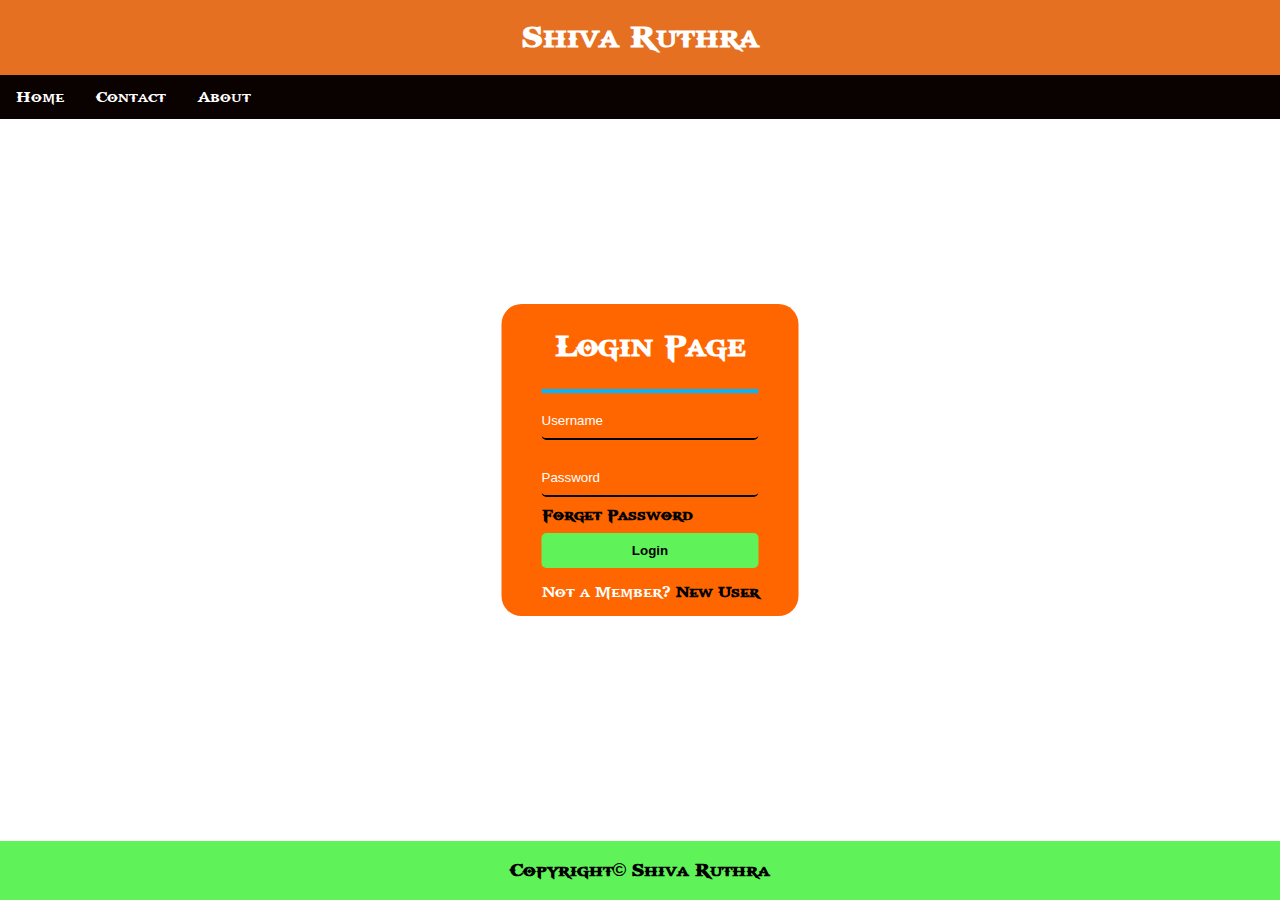
<file: index.html>
<html>
    <head>
        <meta name="viewport" content="width=device-width,initial scale=1.0">
        <link rel="stylesheet" href="./css/home.css">
    </head>
<body>
    <div class="header">
        <h1>Shiva Ruthra</h1>
    </div>
   <div class="topnav">
    <ul>
        <li><a href="#">Home</a></li>
        <li><a href="">Contact</a></li>
        <li><a href="">About</a></li>
    </ul>
    </div>
    <div class="container">
	
        <div class="logintxt">
            <h1>Login Page</h1>
        </div>
        <form action="">
            <div class="txt_fields">
                <input type="text" placeholder="Username" required>
            </div>
            <div class="txt_fields">
                <input type="password" placeholder="Password" requrired>
            </div>
            <div class="pass">
                <a href="">Forget Password</a>
            </div>
            <input type="submit" value="Login" class="btn">
            <div class="signin">
                <p>Not a Member? <a href="">New User</a></p>
            </div>
        </form>
    </div>
    <div class="footer">
        <h3>Copyright<span>&copy;</span> Shiva Ruthra</h3>
    </div>
</body>
</html>
</file>
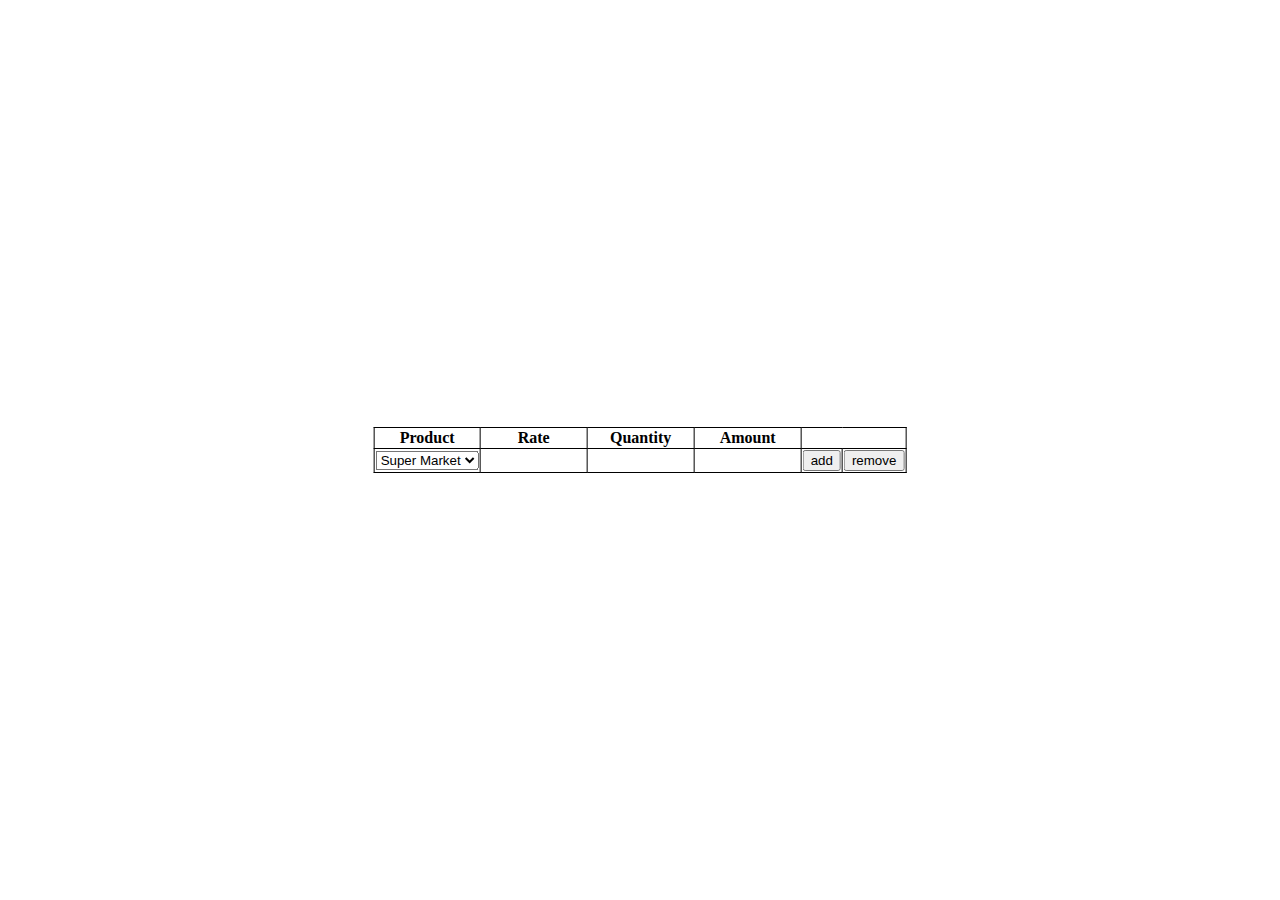
<file: html/sales.html>
<!DOCTYPE html>
<html lang="en" dir="ltr">
  <head>
    <meta charset="utf-8">
    <title></title>
    <script type="text/javascript" src="../jquery.min.js">
</script>
<link rel="stylesheet" href="../css/sales.css">
  </head>
  <body>
    <div class="container">
    <table>
      <tr>
      <th>Product</th>
      <th>Rate</th>
      <th>Quantity</th>
      <th>Amount</th>
      </tr>
      <tr>
        <td><select>
          <option selected>Super Market</option>
          <option>Bliss</option>
          <option>kalanjiyam</option>
          <option>udhayam</option>
          <option>svs</option>
        </select>
        </td>
        <td><input type="text" id="r"></td>
        <td><input type="text" id="q"></td>
        <td><input type="text" id="a" onclick="add()"></td>
        <td><button class="add">add</button></td>
        <td><button class="remove">remove</button></td>
      </tr>
    </table>
  </div>
<script>
  $(document).ready(function () {
    $(".add").click(function () { 
      $("table").append('<tr><td><select><option selected>Super Market</option><option>Bliss</option><option>kalanjiyam</option><option>udhayam</option><option>svs</option></select></td><td><input type="text" id="r"></td><td><input type="text" id="q"></td><td><input type="text" id="a" onclick="add()"></td><td><button class="add">add</button></td><td><button class="remove">remove</button></td></tr>')     
    $(".add").hover(function () {
        // over
        $("tr").css("display","none");
      }, function () {
        // out
      }
    );
    });
  });
</script>
  </body>
</html>
</file>
<file: css/home.css>
@font-face {
    font-family:gow;
    src: url(../fonts/gow.ttf);
}
*{
    box-sizing:border-box;
}
body{
    margin: 0;
    font-family:gow;
}
span{
    font-family:Arial, Helvetica, sans-serif;
}
.header{
    background-color:rgb(230, 112, 34);
    text-align: center;
    color:white;
    overflow: hidden;
}
ul{
    background-color:rgb(10, 1, 1);
    overflow: hidden;
    list-style:none;
    margin: 0;
    padding:0;
}
li{
    float: left;
}
li a{
    color: white;
    display:block;
    text-align: center;
    padding:14px 16px;
    text-decoration: none;
}
li a:hover{
    background-color:green;
}
.container{
    position: absolute;
    top:50%;
    left:50%;
    transform:translate(-50%,-50%);
    background-color: rgb(255, 102, 0);
    border-radius:20px;
    color: white;
    margin: 10px;
    padding: 0 40px;
}
.logintxt{
    padding:5px 0;
    text-align: center;
    border-bottom:4px solid rgb(0, 183, 255) ;

}
.txt_fields{
    padding:10px 0;
    
}
.txt_fields input{
    border: none;
    outline: none;
    width: 100%;
    padding: 10px 0;
    border-radius:5px;
    border-bottom:2px solid black;
    background-color:rgb(255, 102, 0);
    color:white;
}
::placeholder{
    color: white;
    opacity:1;
}
.btn{
    width: 100%;
    margin-top:10px;
    padding:10px 0;
    background-color:rgb(95, 243, 89);
    border-radius:5px;
    color:rgb(0, 0, 0);
    font-weight: bold;
    cursor:pointer;
    border:none;
}
.btn:hover{
    border: 1px solid black;
}
.pass a,.signin a{
text-decoration: none;
font-weight: bold;
color:black;
}
.pass a:hover,.signin a:hover{
    color:white;
    font-size:20px;
}
.footer{
    background-color: rgb(95, 243, 89);
    color:rgb(0, 0, 0);
    text-align: center;
    position:absolute;
    bottom:0;
    right: 0;
    left: 0;
}
</file>
<file: css/sales.css>
.container{
position:absolute;
top:50%;
left:50%;
transform: translate(-50%,-50%);
}
table{
text-align: center;
}
table,tr,td,th{
  border:1px solid black;
  border-collapse: collapse;
}
input{
  width:100px;
  outline: none;
  border:none;
}
</file>
